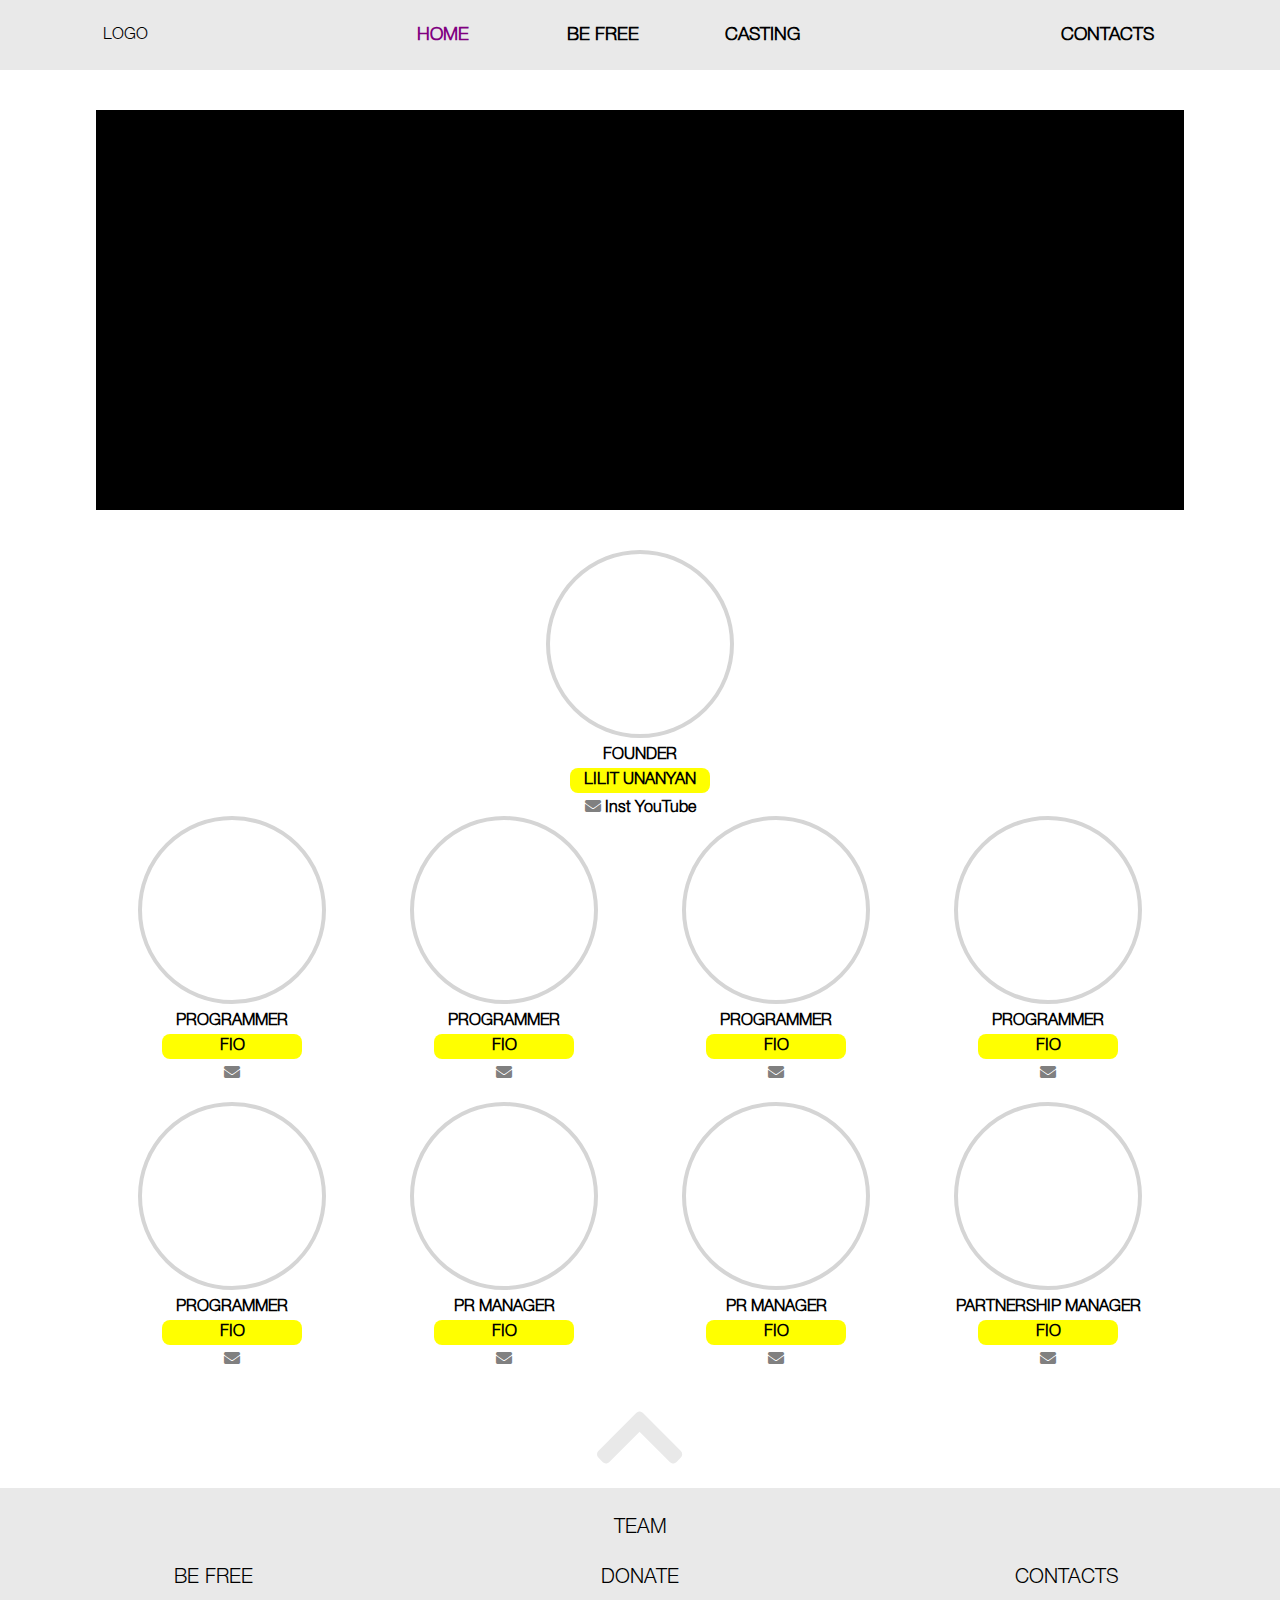
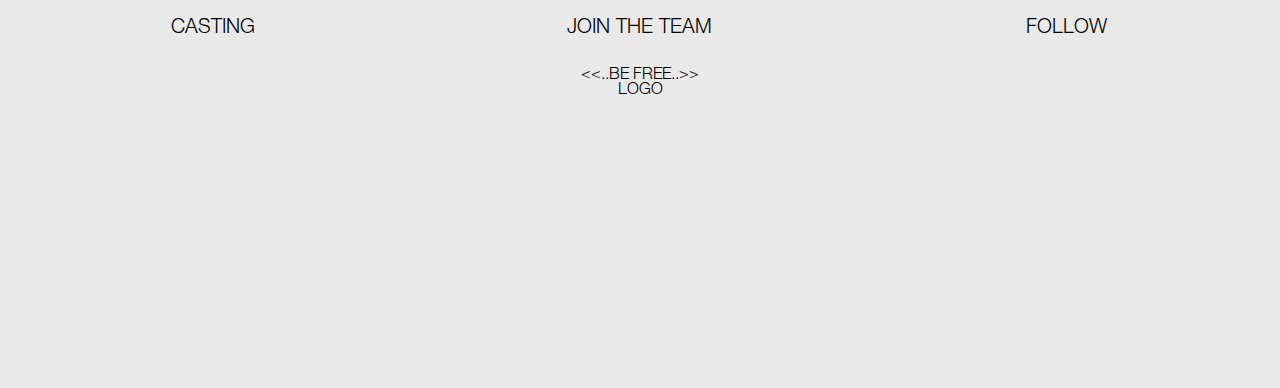
<file: index.html>
<!doctype html>
<html lang="en">
<head>
    <meta charset="UTF-8">
    <meta name="viewport"
          content="width=device-width, user-scalable=no, initial-scale=1.0, maximum-scale=1.0, minimum-scale=1.0">
    <meta http-equiv="X-UA-Compatible" content="ie=edge">
    <link rel="stylesheet" href="./css/fonts.css">
    <link rel="stylesheet" href="./css/style.css">
    <link rel="stylesheet" href="https://cdnjs.cloudflare.com/ajax/libs/font-awesome/5.14.0/css/all.min.css">
    <title>Document</title>
</head>
<body>
<!--  ---------------  HEADER  ------------- -->
<header class="header">
    <div class="header__logo-wrapper">LOGO</div>
    <div class="header__main">
        <a href="./index.html" class="header__item header__item-active header__main-item">Home</a>
        <a href="./pages/be_free.html" class="header__item header__main-item">Be free</a>
        <a href="#" class="header__item header__main-item">Casting</a>
    </div>
    <a href="#" class="header__item header__contacts">Contacts</a>
</header>

<div class="main">
    <!--  ------------- VIDEO ----------------  -->
    <div class="video-wrapper">

    </div>

    <!-- --------------- TEAM  ----------------- -->


    <!--                  TEAM FOUNDER            -->
    <div class="main__team">
        <div class="team__item team__founder">
            <div class="team__photo"></div>
            <div class="team__desc">
                <span class="team__item-position">FOUNDER</span>
                <span class="team__item-name">Lilit Unanyan</span>
                <div class="team__item-contacts">
                    <i class="fas fa-envelope team__item-mail"></i>
                    <span class="team__item-instagram">Inst</span>
                    <span class="team__item-youtube">YouTube</span>
                </div>
            </div>
        </div>

        <!--             GRID ALL TEAM           -->
        <div class="team__button-mobile">
            <span>Our Team</span>
            <i class="fas fa-angle-down"></i>
        </div>
        <div class="team__items">
            <div class="team__item">
                <div class="team__photo"></div>
                <div class="team__desc">
                    <span class="team__item-position">PROGRAMMER</span>
                    <span class="team__item-name">FIO</span>
                    <div class="team__item-contacts">
                        <i class="fas fa-envelope team__item-mail"></i>
                    </div>
                </div>
            </div>
            <div class="team__item">
                <div class="team__photo"></div>
                <div class="team__desc">
                    <span class="team__item-position">PROGRAMMER</span>
                    <span class="team__item-name">FIO</span>
                    <div class="team__item-contacts">
                        <i class="fas fa-envelope team__item-mail"></i>
                    </div>
                </div>
            </div>
            <div class="team__item">
                <div class="team__photo"></div>
                <div class="team__desc">
                    <span class="team__item-position">PROGRAMMER</span>
                    <span class="team__item-name">FIO</span>
                    <div class="team__item-contacts">
                        <i class="fas fa-envelope team__item-mail"></i>
                    </div>
                </div>
            </div>
            <div class="team__item">
                <div class="team__photo"></div>
                <div class="team__desc">
                    <span class="team__item-position">PROGRAMMER</span>
                    <span class="team__item-name">FIO</span>
                    <div class="team__item-contacts">
                        <i class="fas fa-envelope team__item-mail"></i>
                    </div>
                </div>
            </div>
            <div class="team__item">
                <div class="team__photo"></div>
                <div class="team__desc">
                    <span class="team__item-position">PROGRAMMER</span>
                    <span class="team__item-name">FIO</span>
                    <div class="team__item-contacts">
                        <i class="fas fa-envelope team__item-mail"></i>
                    </div>
                </div>
            </div>
            <div class="team__item">
                <div class="team__photo"></div>
                <div class="team__desc">
                    <span class="team__item-position">PR MANAGER</span>
                    <span class="team__item-name">FIO</span>
                    <div class="team__item-contacts">
                        <i class="fas fa-envelope team__item-mail"></i>
                    </div>
                </div>
            </div>
            <div class="team__item">
                <div class="team__photo"></div>
                <div class="team__desc">
                    <span class="team__item-position">PR MANAGER</span>
                    <span class="team__item-name">FIO</span>
                    <div class="team__item-contacts">
                        <i class="fas fa-envelope team__item-mail"></i>
                    </div>
                </div>
            </div>
            <div class="team__item">
                <div class="team__photo"></div>
                <div class="team__desc">
                    <span class="team__item-position">PARTNERSHIP MANAGER</span>
                    <span class="team__item-name">FIO</span>
                    <div class="team__item-contacts">
                        <i class="fas fa-envelope team__item-mail"></i>
                    </div>
                </div>
            </div>
        </div>
    </div>
<!--                 FOOTER                      -->
    <div class="footer">
        <div class="footer__scroll-wrapper">
            <i class="fas fa-chevron-up footer__scroll"></i>
        </div>
        <div class="footer__content">
            <div class="footer__item-top">
                <a href="#" class="footer-link-top">TEAM</a>
            </div>
            <div class="footer-item">
                <a href="#" class="footer-link">BE FREE</a>
                <a href="#" class="footer-link">DONATE</a>
                <a href="#" class="footer-link">CONTACTS</a>
            </div>
            <div class="footer-item">
                <a href="#" class="footer-link">CASTING</a>
                <a href="#" class="footer-link">JOIN THE TEAM</a>
                <a href="#" class="footer-link">FOLLOW</a>
            </div>
            <div class="footer-logo">
                <p><<..BE FREE..>></p>
                <div class="logo">LOGO</div>
            </div>
        </div>
    </div>
</div>
<script src="main.js"></script>
</body>
</html>
</file>
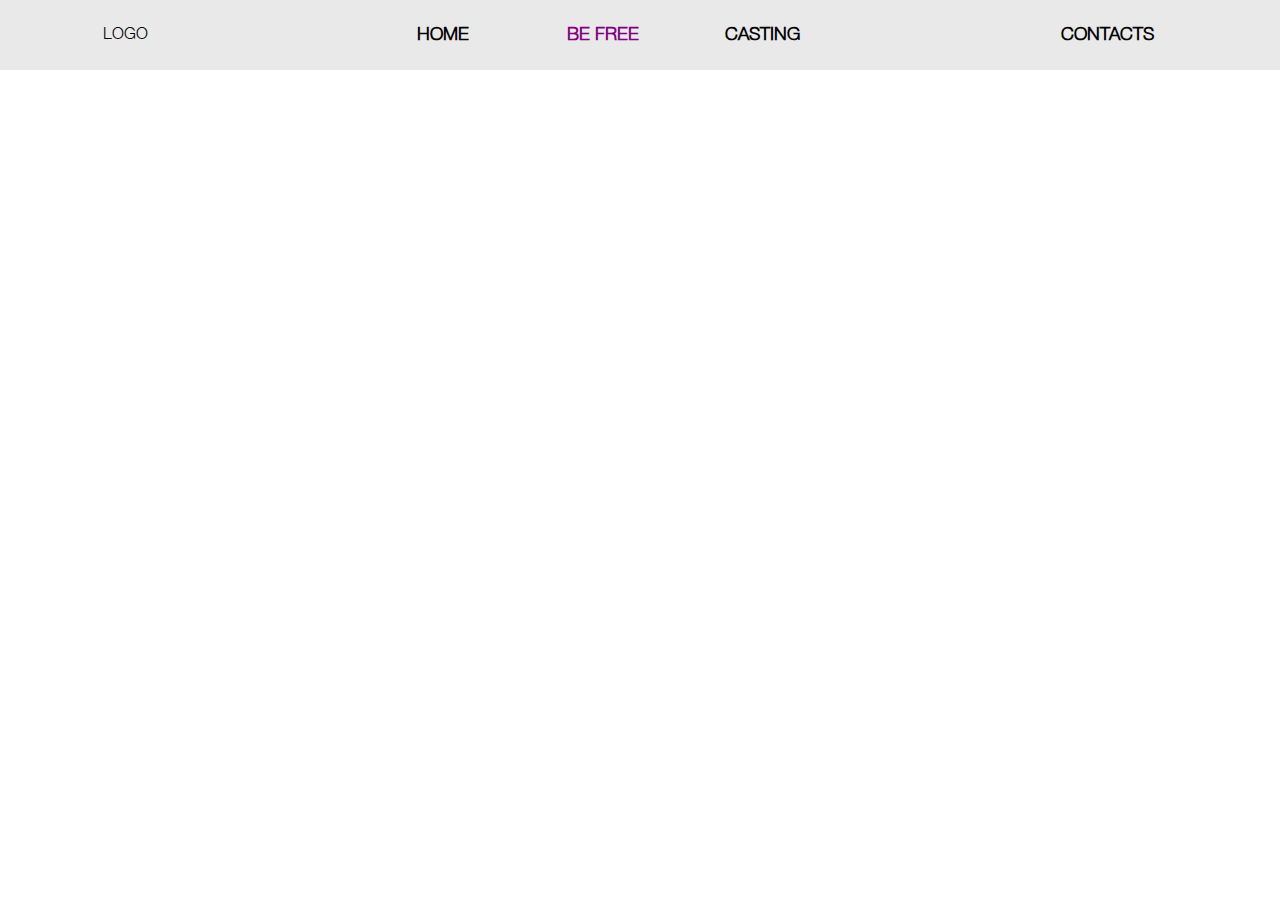
<file: pages/be_free.html>
<!DOCTYPE html>
<html lang="en">
<head>
  <meta charset="UTF-8">
  <meta name="viewport" content="width=device-width, initial-scale=1.0">
  <link rel="stylesheet" href="../css/be_free.css">
  <title>Document</title>
</head>
<body>
  <header class="header">
    <div class="header__logo-wrapper">LOGO</div>
    <div class="header__main">
        <a href="../index.html" class="header__item header__main-item">Home</a>
        <a href="be_free.html" class="header__item header__item-active header__main-item">Be free</a>
        <a href="#" class="header__item header__main-item">Casting</a>
    </div>
    <a href="#" class="header__item header__contacts">Contacts</a>
</header>
<div class="main-header">
  <a href="#" class="man-header-item"></a>
  <a href="#" class="man-header-item"></a>
  <a href="#" class="man-header-item"></a>
  <a href="#" class="man-header-item"></a>
</div>
</body>
</html>
</file>
<file: css/fonts.css>
@font-face {
    font-family: "HelveticaRegular";
    font-display: swap;
    src: url("../fonts/HelveticaRegular/HelveticaRegular.eot");
    src: url("../fonts/HelveticaRegular/HelveticaRegular.eot?#iefix")format("embedded-opentype"),
    url("../fonts/HelveticaRegular/HelveticaRegular.woff") format("woff"),
    url("../fonts/HelveticaRegular/HelveticaRegular.ttf") format("truetype");
    font-style: normal;
    font-weight: normal;
}

@font-face {
    font-family: "HelveticaBold";
    font-display: swap;
    src: url("../fonts/HelveticaBold/HelveticaBold.eot");
    src: url("../fonts/HelveticaBold/HelveticaBold.eot?#iefix")format("embedded-opentype"),
    url("../fonts/HelveticaBold/HelveticaBold.woff") format("woff"),
    url("../fonts/HelveticaBold/HelveticaBold.ttf") format("truetype");
    font-style: normal;
    font-weight: normal;
}

@font-face {
    font-display: swap;
    font-family: "HelveticaLight";
    src: url("../fonts/HelveticaLight/HelveticaLight.eot");
    src: url("../fonts/HelveticaLight/HelveticaLight.eot?#iefix")format("embedded-opentype"),
    url("../fonts/HelveticaLight/HelveticaLight.woff") format("woff"),
    url("../fonts/HelveticaLight/HelveticaLight.ttf") format("truetype");
    font-style: normal;
    font-weight: normal;
}
</file>
<file: css/style.css>
* {
    margin: 0;
    padding: 0;
}

body {
    font-family: "HelveticaLight", Helvetica, sans-serif;
}

.header {
    display: flex;
    justify-content: space-around;
    align-items: center;
    height: 70px;
    background: #e9e9e9;
}
.header__main {
    display: flex;
    justify-content: space-around;
}
.header__item {
    font-weight: 900;
    font-size: 18px;
    width: 140px;
    height: 35px;
    display: flex;
    justify-content: center;
    align-items: center;
    text-transform: uppercase;
    text-decoration: none;
    color: black;
    border-radius: 6px;
    transition: background, transform .2s;
}
.header__item:hover {
    transform: scale(1.1);
    background: yellow;
}
.header__item-active {
    color: purple;
}
.header__main-item {
    margin-left: 20px;
}

/*MAIN*/
.video-wrapper {
    width: 85%;
    height: 400px;
    background: black;
    margin: 40px auto;
}
/*TEAM*/
.main__team {
    width: 85%;
    margin: 0 auto;
}
.team__item {
    width: 200px;
    min-height: 250px;
    align-self: center;
    justify-self: center;
    margin-bottom: 20px;
    font-weight: 900;
}
.team__founder {
    margin: 0 auto;
}
.team__photo {
    width: 180px;
    height: 180px;
    margin: 0 auto;
    border: 4px solid #d5d5d5;
    border-radius: 50%;
}
.team__desc {
    margin-top: 10px;
    display: flex;
    flex-direction: column;
    text-align: center;
}
.team__items {
    display: grid;
    grid-template-columns: 1fr 1fr 1fr 1fr;
}

.team__item-name {
    width: 60%;
    margin: 5px auto;
    padding: 5px 10px;
    background: yellow;
    text-transform: uppercase;
    border-radius: 8px;
}
.team__item-mail {
    color: grey;
}
.team__button-mobile {
    flex-direction: column;
    justify-content: center;
    align-items: center;
    font-size: 25px;
    background: #e9e9e9;
    border-radius: 10px;
    padding-top: 5px;
    margin-top: 20px;
    cursor: pointer;
    display: none;
}

.team__items.team-open {
    display: grid;
    grid-template-columns: 1fr;
}

.team-open {
/*    OPEN ANIMATION MOUNTING   TODO */
}

/*SCROLL*/

.footer__scroll-wrapper {
    display: flex;
    justify-content: center;
}

.footer__scroll {
    font-size: 100px;
    position: relative;
    cursor: pointer;
    transition: all .2s;
    color: #e9e9e9;
}
.footer__scroll:hover {
    transform: scale(1.2);
}

/* FOOTER CONTENT */

.footer__content {
    height: 500px;
    width: 100%;
    background: #e9e9e9;
    text-align: center;
}
.footer-link {
    text-decoration: none;
    color: black;
    font-size: 20px;
    width: 200px;
    margin-bottom: 30px;
    transition: all .2s;
}
.footer-link:hover {
    color: purple;
}
.footer-link-top {
    text-decoration: none;
    color: black;
    font-size: 20px;
    transition: all .2s;
}
.footer-link-top:hover {
    color: purple;
}
.footer__item-top {
    padding-top: 30px;
    margin-bottom: 30px;
}
.footer-item {
    display: flex;
    justify-content: space-around;
}

@media (max-width: 1000px) {
    .team__items {
        grid-template-columns: 1fr 1fr 1fr;
    }
}
@media (max-width: 750px) {
    .team__items {
        grid-template-columns: 1fr 1fr;
    }
}
@media (max-width: 500px) {
    .team__items {
        display: none;
    }
    .team__button-mobile {
        display: flex;
    }
}
</file>
<file: css/be_free.css>
@import './style.css';
@import './fonts.css';
</file>
